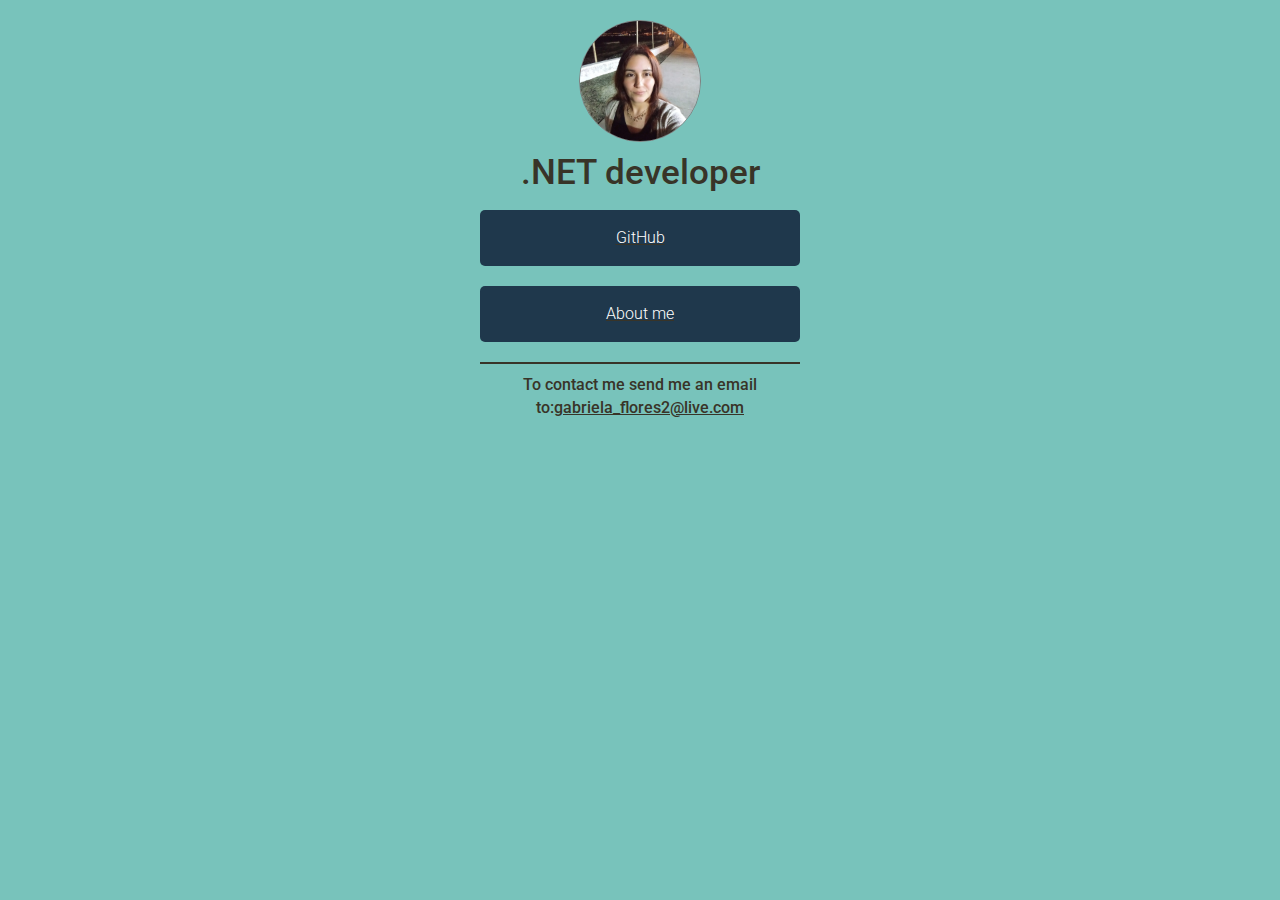
<file: Index.html>
<!DOCTYPE html>
<html lang="en">

<head>
  <meta charset="UTF-8">
  <meta name="viewport" content="width=device-width, initial-scale=1.0">
  <link href="https://fonts.googleapis.com/css2?family=Roboto:ital,wght@0,300;0,500;0,700;1,400&display=swap"
    rel="stylesheet">
  <link rel="stylesheet" href="reset.css" />
  <link rel="stylesheet" href="style.css" />
  <title>Gabriela Flores</title>
</head>

<body>
  <main>
    <div class="avatar">
      <img src="assets/avatar.jpg" class="avatar-img" />
    </div>
    <h1>.NET developer</h1>
    <div class="btn-group">
      <a href="https://github.com/gabrielaft03">
        <div class="btn">GitHub</div>
      </a>
      <a href="/about-me.html">
        <div class="btn">About me</div>
      </a>
    </div>
    <div class="divider"></div>
    <footer class="footer">To contact me send me an email to:<a
        href="mailto:gabriela_flores2@live.com">gabriela_flores2@live.com</a>
    </footer>
  </main>
</body>

</html>
</file>
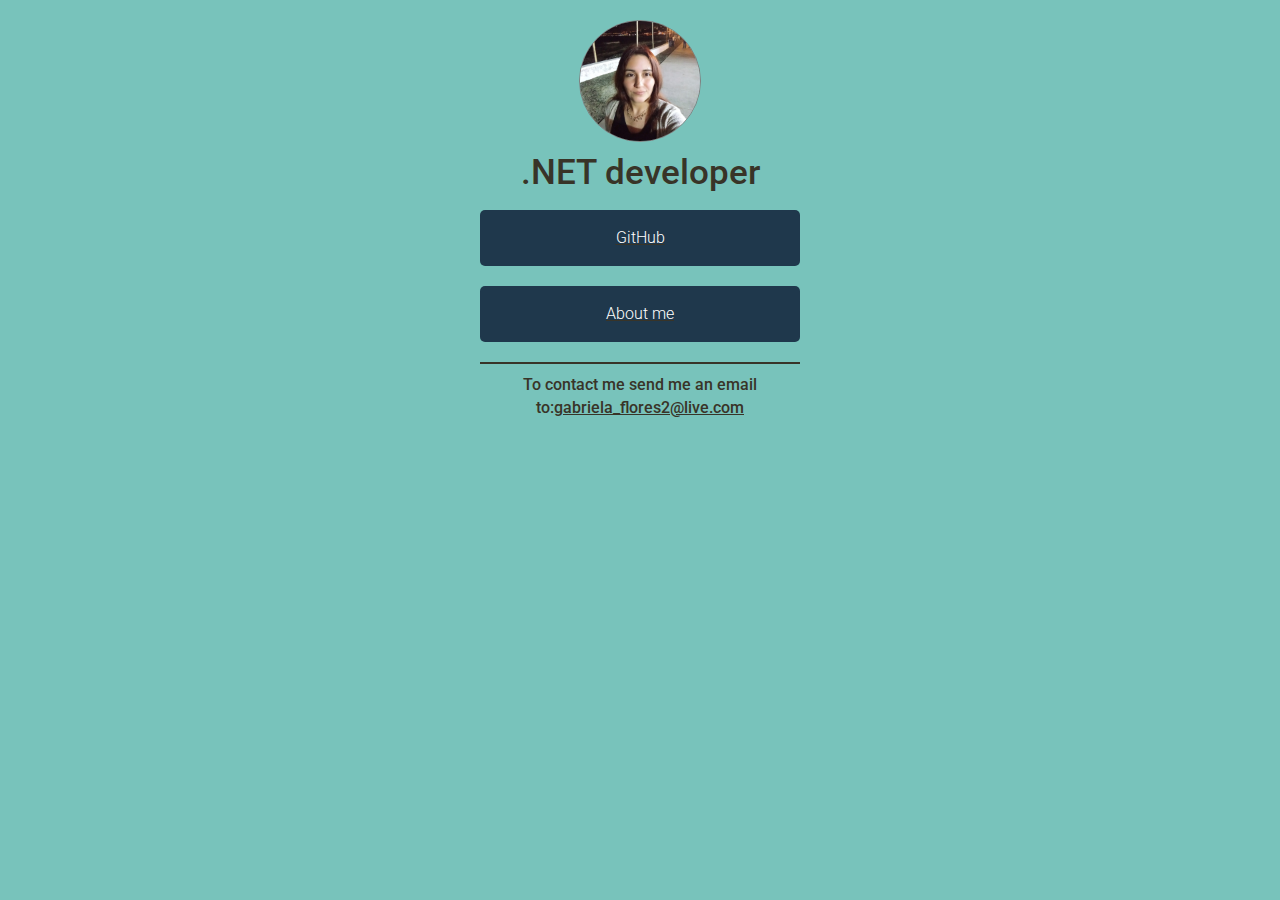
<file: index.html>
<!DOCTYPE html>
<html lang="en">

<head>
  <meta charset="UTF-8">
  <meta name="viewport" content="width=device-width, initial-scale=1.0">
  <link href="https://fonts.googleapis.com/css2?family=Roboto:ital,wght@0,300;0,500;0,700;1,400&display=swap"
    rel="stylesheet">
  <link rel="stylesheet" href="reset.css" />
  <link rel="stylesheet" href="style.css" />
  <title>Gabriela Flores</title>
</head>

<body>
  <main>
    <div class="avatar">
      <img src="assets/avatar.jpg" class="avatar-img" />
    </div>
    <h1>.NET developer</h1>
    <div class="btn-group">
      <a href="https://github.com/gabrielaft03">
        <div class="btn">GitHub</div>
      </a>
      <a href="/about-me.html">
        <div class="btn">About me</div>
      </a>
    </div>
    <div class="divider"></div>
    <footer class="footer">To contact me send me an email to:<a
        href="mailto:gabriela_flores2@live.com">gabriela_flores2@live.com</a>
    </footer>
  </main>
</body>

</html>
</file>
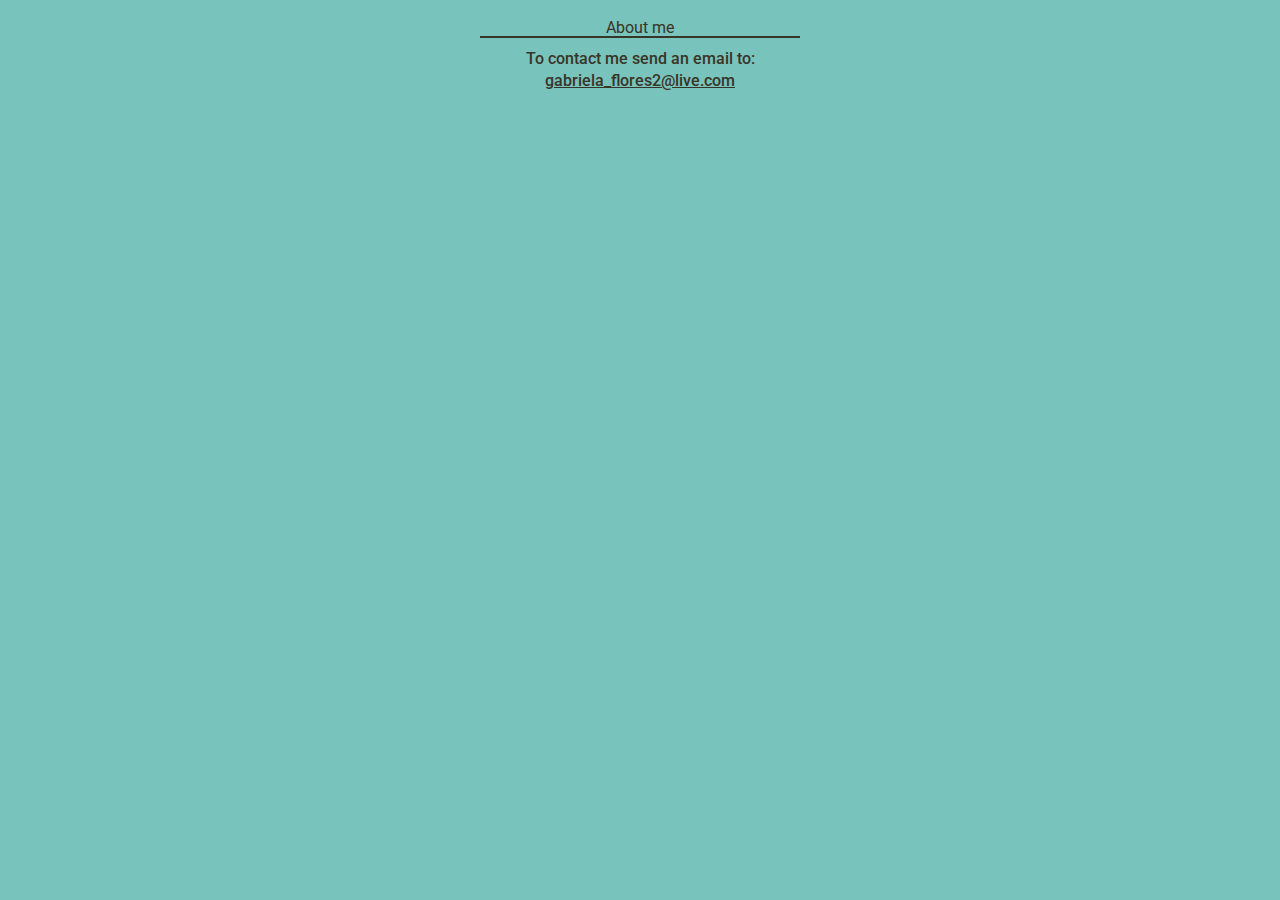
<file: About-me.html>
<!DOCTYPE html>
<html lang="en">

<head>
  <meta charset="UTF-8">
  <meta name="viewport" content="width=device-width, initial-scale=1.0">
  <link href="https://fonts.googleapis.com/css2?family=Roboto:ital,wght@0,300;0,500;0,700;1,400&display=swap"
    rel="stylesheet">
  <link rel="stylesheet" href="reset.css" />
  <link rel="stylesheet" href="style.css" />
  <title>Gabriela Flores</title>
</head>

<body>
  <main>
    <div>About me</div>
    <div class="divider"></div>
    <footer class="footer">To contact me send an email to: <a
        href="mailto:gabriela_flores2@live.com">gabriela_flores2@live.com</a>
    </footer>
  </main>
</body>

</html>
</file>
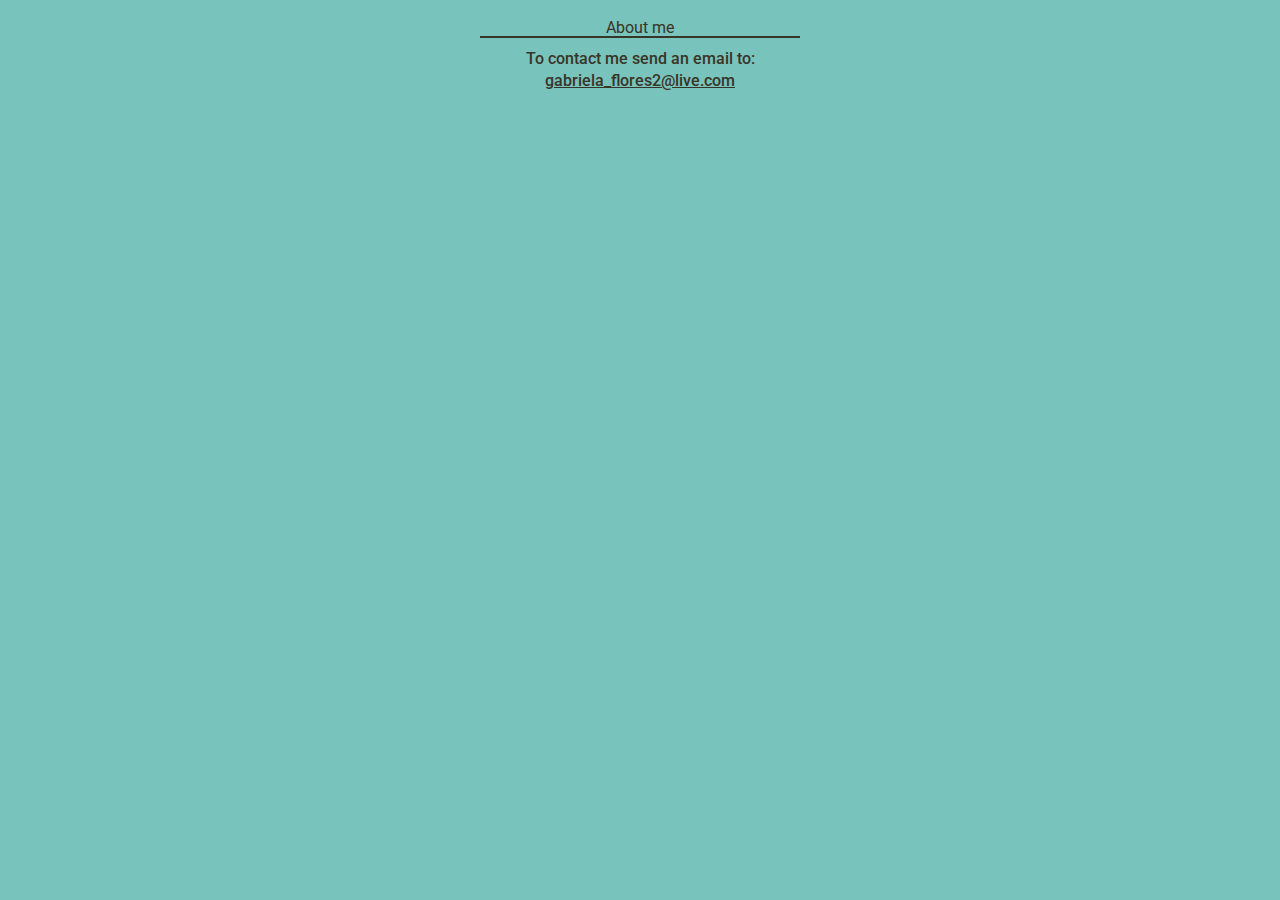
<file: about-me.html>
<!DOCTYPE html>
<html lang="en">

<head>
  <meta charset="UTF-8">
  <meta name="viewport" content="width=device-width, initial-scale=1.0">
  <link href="https://fonts.googleapis.com/css2?family=Roboto:ital,wght@0,300;0,500;0,700;1,400&display=swap"
    rel="stylesheet">
  <link rel="stylesheet" href="reset.css" />
  <link rel="stylesheet" href="style.css" />
  <title>Gabriela Flores</title>
</head>

<body>
  <main>
    <div>About me</div>
    <div class="divider"></div>
    <footer class="footer">To contact me send an email to: <a
        href="mailto:gabriela_flores2@live.com">gabriela_flores2@live.com</a>
    </footer>
  </main>
</body>

</html>
</file>
<file: style.css>
* {
  font-family: 'Roboto', sans-serif;
  color: #383428;
}

/* 
blue - #173F5F
light-blue - #20639B
yellow - #F6D55C
*/

body {
  background-color: #50b1a7c4;
}

main {
  display: flex;
  align-items: center;
  padding: 20px;
  flex-direction: column;
  max-width: 320px;
  margin: 0px auto;
}

h1 {
  font-size: 2.2rem;
  font-weight: 500;
}

.avatar {
  margin-bottom: 10px;
}

.avatar-img {
  border-radius: 50%;
  width: 120px;
  height: 120px;
  border: 1px solid grey;
}

.btn-group {
  width: 100%;
}

.btn-group .btn {
  background-color: #1f384c;
  color: white;
  font-weight: 300;
  width: 100%;
  text-align: center;
  padding: 20px 0px;
  margin: 20px 0px;
  border-radius: 5px;
}

.divider {
  height: 2px;
  width: 100%;
  background-color: #383428;
}

footer {
  text-align: center;
  font-weight: 500;
  padding-top: 10px;
  line-height: 1.4rem;
}
</file>
